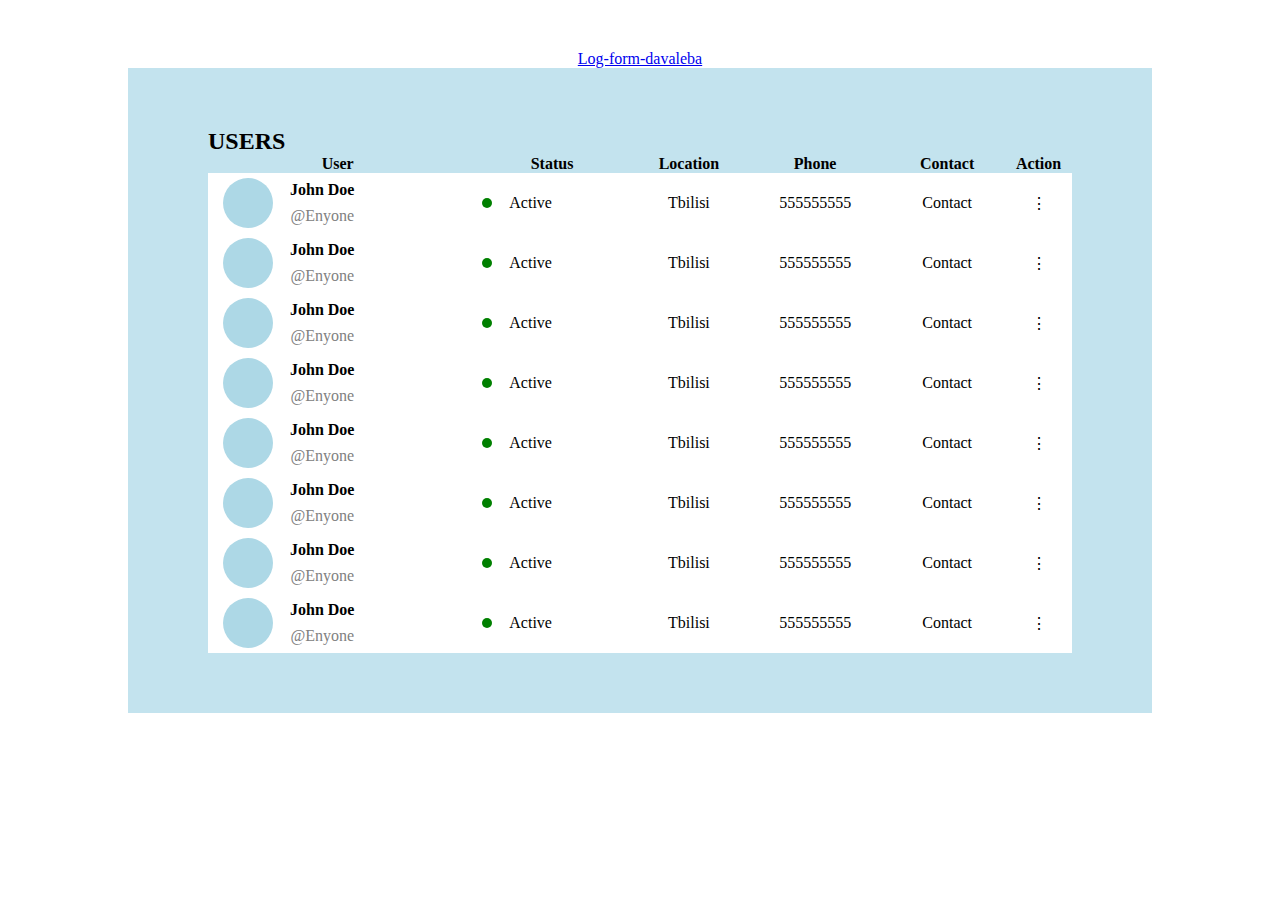
<file: index.html>
<!DOCTYPE html>
<html lang="en">
  <head>
    <meta charset="UTF-8" />
    <meta http-equiv="X-UA-Compatible" content="IE=edge" />
    <meta name="viewport" content="width=device-width, initial-scale=1.0" />
    <title>Document</title>
    <link rel="stylesheet" href="table.css" />
  </head>
  <body>
    <div>    <a href="logInForm.html">Log-form-davaleba</a>
</div>
   
    <div class="table">
      <h2>USERS</h2>
      <table class="mainTable">
        <thead>
          <tr>
            <th>User</th>
            <th>Status</th>
            <th>Location</th>
            <th>Phone</th>
            <th>Contact</th>
            <th>Action</th>
          </tr>
        </thead>
        <tbody class="z">
          <tr class="x">
            <td>
              <div class="wrapper">
                <div class="img"></div>
                <table>
                  <tr>
                    <td class="username">John Doe</td>
                  </tr>
                  <tr>
                    <td class="nickname">@Enyone</td>
                  </tr>
                </table>
              </div>
            </td>
            <td>
              <div class="wrapper">
                <div class="statusImg"></div>
                <table>
                  <tr>
                    <td>Active</td>
                  </tr>
                </table>
              </div>
            </td>
            <td>Tbilisi</td>
            <td>555555555</td>
            <td>Contact</td>
            <td>&#x22EE</td>
          </tr>
          <tr>
            <td>
              <div class="wrapper">
                <div class="img"></div>
                <table>
                  <tr>
                    <td class="username">John Doe</td>
                  </tr>
                  <tr>
                    <td class="nickname">@Enyone</td>
                  </tr>
                </table>
              </div>
            </td>
            <td>
              <div class="wrapper">
                <div class="statusImg"></div>
                <table>
                  <tr>
                    <td>Active</td>
                  </tr>
                </table>
              </div>
            </td>
            <td>Tbilisi</td>
            <td>555555555</td>
            <td>Contact</td>
            <td>&#x22EE</td>
          </tr><tr>
            <td>
              <div class="wrapper">
                <div class="img"></div>
                <table>
                  <tr>
                    <td class="username">John Doe</td>
                  </tr>
                  <tr>
                    <td class="nickname">@Enyone</td>
                  </tr>
                </table>
              </div>
            </td>
            <td>
              <div class="wrapper">
                <div class="statusImg"></div>
                <table>
                  <tr>
                    <td>Active</td>
                  </tr>
                </table>
              </div>
            </td>
            <td>Tbilisi</td>
            <td>555555555</td>
            <td>Contact</td>
            <td>&#x22EE</td>
          </tr><tr>
            <td>
              <div class="wrapper">
                <div class="img"></div>
                <table>
                  <tr>
                    <td class="username">John Doe</td>
                  </tr>
                  <tr>
                    <td class="nickname">@Enyone</td>
                  </tr>
                </table>
              </div>
            </td>
            <td>
              <div class="wrapper">
                <div class="statusImg"></div>
                <table>
                  <tr>
                    <td>Active</td>
                  </tr>
                </table>
              </div>
            </td>
            <td>Tbilisi</td>
            <td>555555555</td>
            <td>Contact</td>
            <td>&#x22EE</td>
          </tr><tr>
            <td>
              <div class="wrapper">
                <div class="img"></div>
                <table>
                  <tr>
                    <td class="username">John Doe</td>
                  </tr>
                  <tr>
                    <td class="nickname">@Enyone</td>
                  </tr>
                </table>
              </div>
            </td>
            <td>
              <div class="wrapper">
                <div class="statusImg"></div>
                <table>
                  <tr>
                    <td>Active</td>
                  </tr>
                </table>
              </div>
            </td>
            <td>Tbilisi</td>
            <td>555555555</td>
            <td>Contact</td>
            <td>&#x22EE</td>
          </tr><tr>
            <td>
              <div class="wrapper">
                <div class="img"></div>
                <table>
                  <tr>
                    <td class="username">John Doe</td>
                  </tr>
                  <tr>
                    <td class="nickname">@Enyone</td>
                  </tr>
                </table>
              </div>
            </td>
            <td>
              <div class="wrapper">
                <div class="statusImg"></div>
                <table>
                  <tr>
                    <td>Active</td>
                  </tr>
                </table>
              </div>
            </td>
            <td>Tbilisi</td>
            <td>555555555</td>
            <td>Contact</td>
            <td>&#x22EE</td>
          </tr><tr>
            <td>
              <div class="wrapper">
                <div class="img"></div>
                <table>
                  <tr>
                    <td class="username">John Doe</td>
                  </tr>
                  <tr>
                    <td class="nickname">@Enyone</td>
                  </tr>
                </table>
              </div>
            </td>
            <td>
              <div class="wrapper">
                <div class="statusImg"></div>
                <table>
                  <tr>
                    <td>Active</td>
                  </tr>
                </table>
              </div>
            </td>
            <td>Tbilisi</td>
            <td>555555555</td>
            <td>Contact</td>
            <td>&#x22EE</td>
          </tr><tr>
            <td>
              <div class="wrapper">
                <div class="img"></div>
                <table>
                  <tr>
                    <td class="username">John Doe</td>
                  </tr>
                  <tr>
                    <td class="nickname">@Enyone</td>
                  </tr>
                </table>
              </div>
            </td>
            <td>
              <div class="wrapper">
                <div class="statusImg"></div>
                <table>
                  <tr>
                    <td>Active</td>
                  </tr>
                </table>
              </div>
            </td>
            <td>Tbilisi</td>
            <td>555555555</td>
            <td>Contact</td>
            <td>&#x22EE</td>
          </tr>
        </tbody>
      </table>
    </div>
  </body>
</html>
</file>
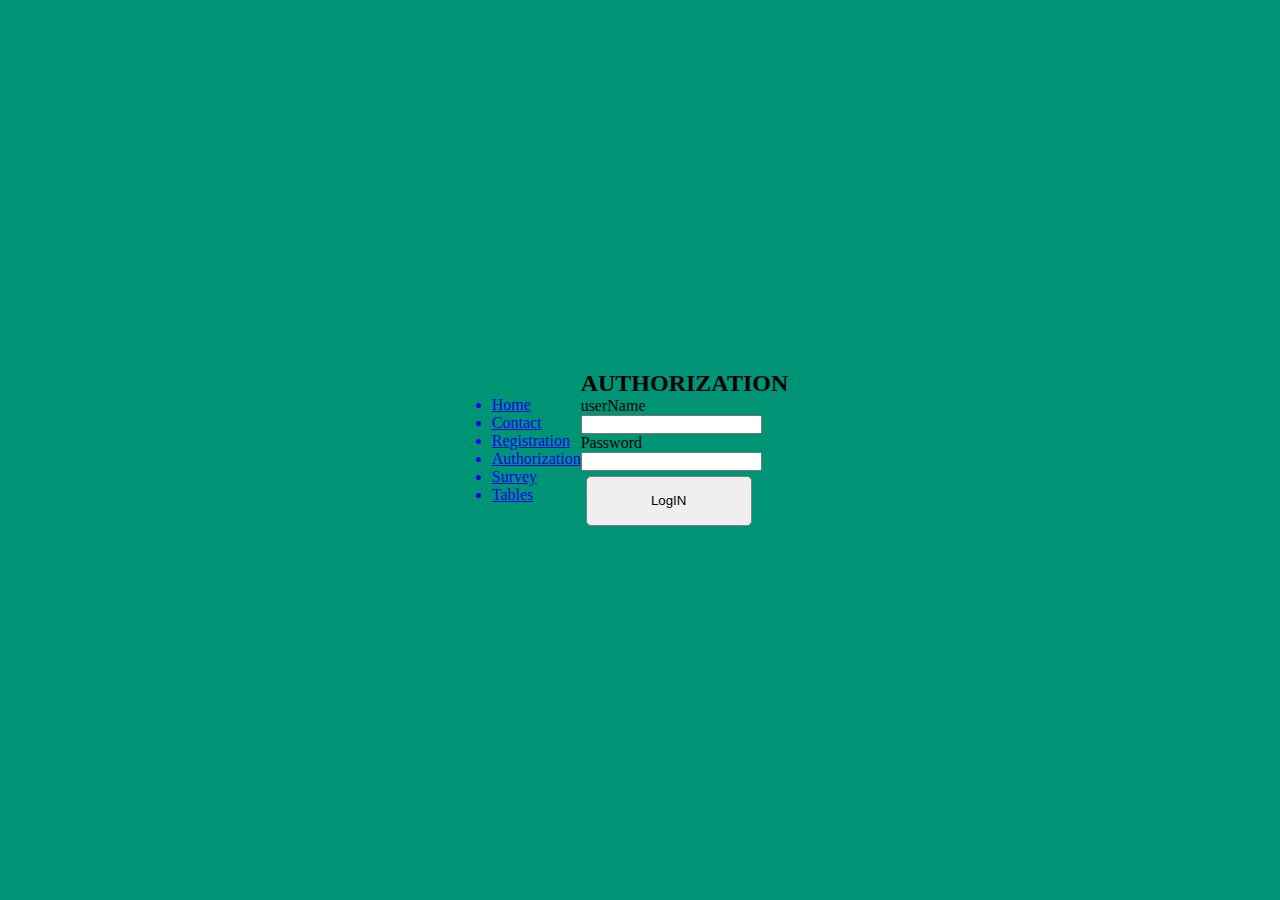
<file: AuthForm.html>
<!DOCTYPE html>
<html lang="en">
  <head>
    <meta charset="UTF-8" />
    <meta http-equiv="X-UA-Compatible" content="IE=edge" />
    <meta name="viewport" content="width=device-width, initial-scale=1.0" />
    <title>Document</title>
    <link rel="stylesheet" href="style.css" />
  </head>
  <body>
    <header>
      <ul>
        <a href="index.html">
          <li>Home</li>
        </a>
        <a href="ContactForm.html">
          <li>Contact</li>
        </a>
        <a href="registrationForm.html">
          <li>Registration</li>
        </a>
        <a href="AuthForm.html">
          <li>Authorization</li>
        </a>
        <a href="survey.html">
          <li>Survey</li>
        </a>
        <a href="table.html">
          <li>Tables</li>
        </a>
      </ul>
    </header>
    <div class="form">
      <form action="action.php" method="get">
        <h2>AUTHORIZATION</h2>
        <label for="name">userName</label><br />
        <input id="name" type="text" /> <br />
        <label id="pass" for="number">Password</label> <br />
        <input id="pass" type="password" /> <br />
        <button type="submit">LogIN</button>
      </form>
    </div>
  </body>
</html>
</file>
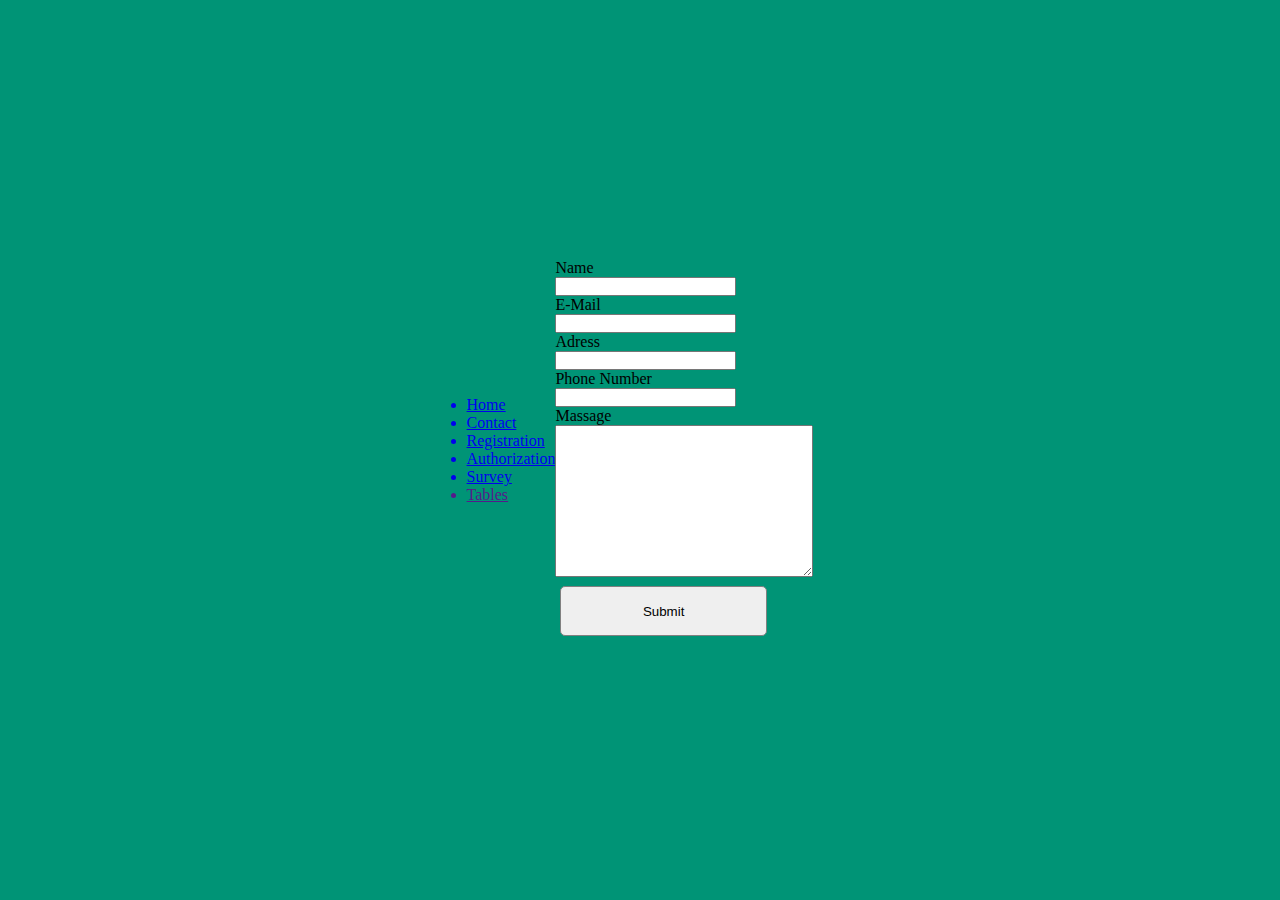
<file: ContactForm.html>
<!DOCTYPE html>
<html lang="en">
  <head>
    <meta charset="UTF-8" />
    <meta http-equiv="X-UA-Compatible" content="IE=edge" />
    <meta name="viewport" content="width=device-width, initial-scale=1.0" />
    <title>Document</title>
    <link rel="stylesheet" href="style.css" />
  </head>
  <body>
    <header>
      <ul>
        <a href="index.html">
          <li>Home</li>
        </a>
        <a href="ContactForm.html">
          <li>Contact</li>
        </a>
        <a href="registrationForm.html">
          <li>Registration</li>
        </a>
        <a href="AuthForm.html">
          <li>Authorization</li>
        </a>
        <a href="survey.html">
          <li>Survey</li>
        </a>
        <a href="">
          <li>Tables</li>
        </a>
      </ul>
    </header>
    <div class="form">
      <form action="action.php" method="get">
        <label for="name">Name</label><br />
        <input id="name" type="text" /> <br />
        <label for="email">E-Mail</label> <br />
        <input id="email" type="email" /> <br />
        <label for="adress">Adress</label> <br />
        <input id="adress" type="text" /> <br />
        <label id="number" for="number">Phone Number</label> <br />
        <input type="number" /> <br />
        <label for="msgbx">Massage</label> <br />
        <textarea name="Massage" id="msgbx" cols="30" rows="10"></textarea>
        <br />
        <button type="submit">Submit</button>
      </form>
    </div>
  </body>
</html>
</file>
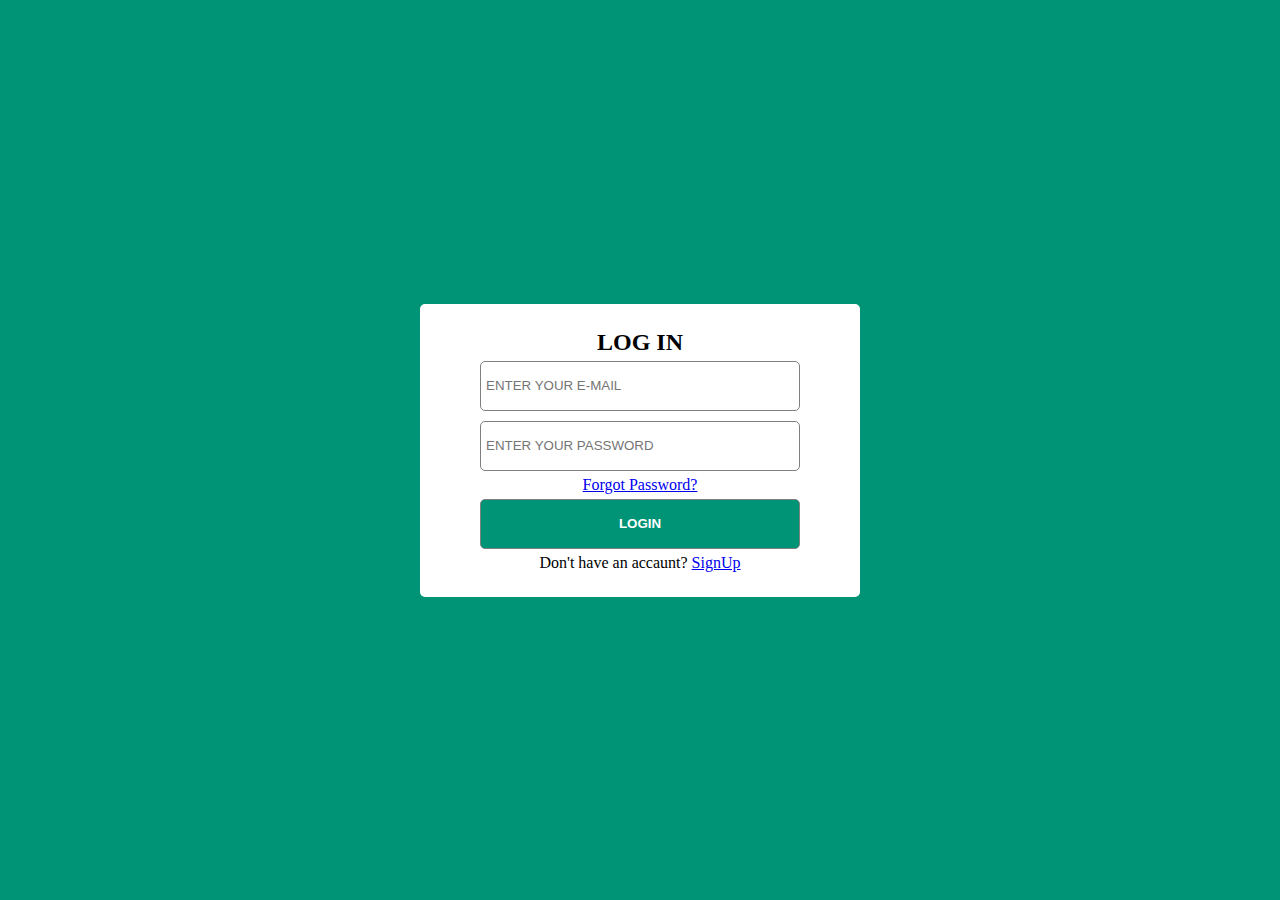
<file: logInForm.html>
<!DOCTYPE html>
<html lang="en">
  <head>
    <meta charset="UTF-8" />
    <meta http-equiv="X-UA-Compatible" content="IE=edge" />
    <meta name="viewport" content="width=device-width, initial-scale=1.0" />
    <title>SIGN_IN_FORM</title>
    <link rel="stylesheet" href="style.css" />
  </head>
  <body>
    <div class="loginForm">
      <h2>LOG IN</h2>
      <form action="action.php" method="get">
        <label for="mail"></label>
        <input id="mail" type="e-mail" placeholder="ENTER YOUR E-MAIL" />
        <label for="pass"></label>
        <input id="pass" type="password" placeholder="ENTER YOUR PASSWORD" />
        <a href="#"> <p>Forgot Password?</p> </a>
        <button type="submit">LOGIN</button>
      </form>
      <p>
        Don't have an accaunt? <a href="regForm.html"><span>SignUp</span></a>
      </p>
    </div>
  </body>
</html>
</file>
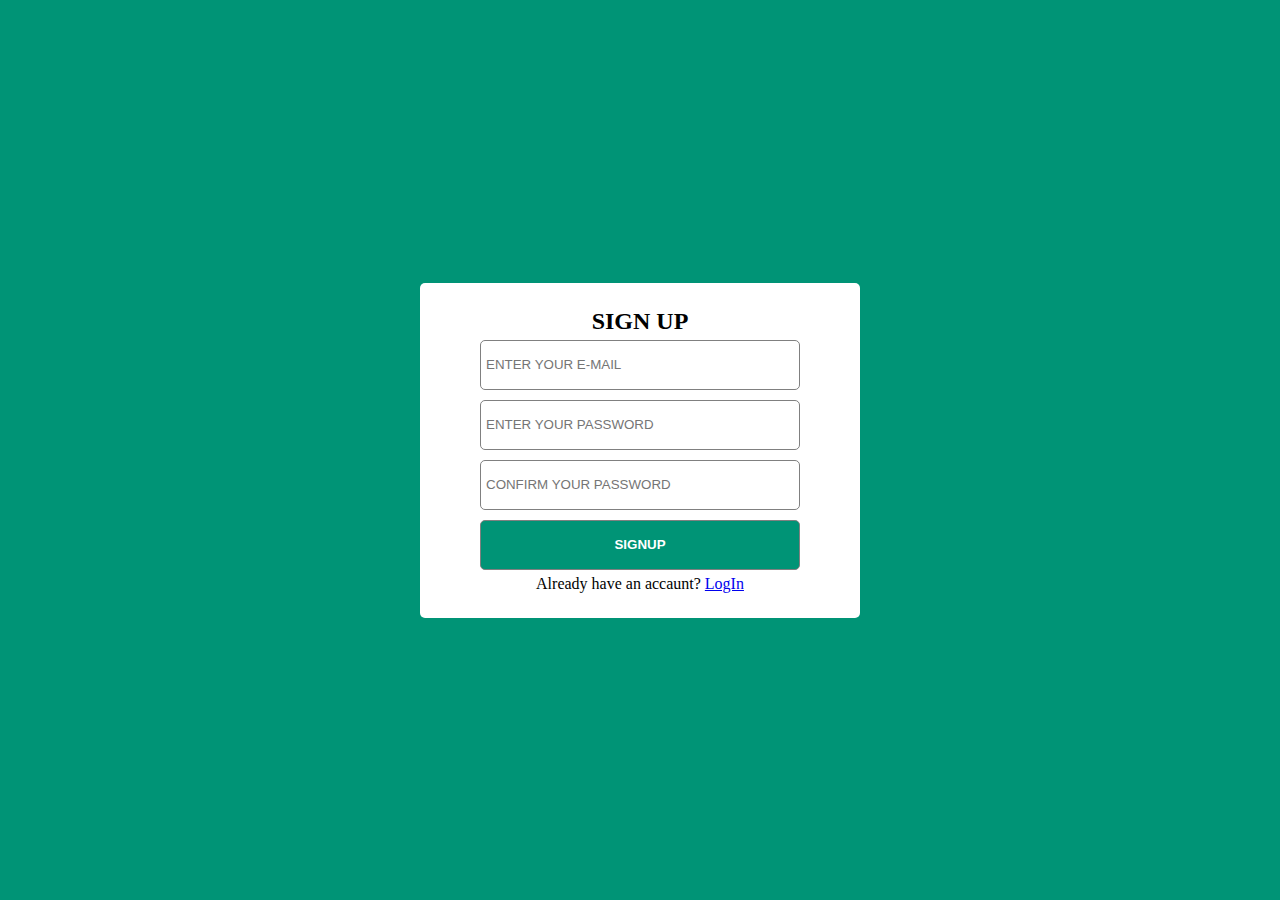
<file: regForm.html>
<!DOCTYPE html>
<html lang="en">
  <head>
    <meta charset="UTF-8" />
    <meta http-equiv="X-UA-Compatible" content="IE=edge" />
    <meta name="viewport" content="width=device-width, initial-scale=1.0" />
    <title>SIGN_UP_FORM</title>
    <link rel="stylesheet" href="style.css" />
  </head>
  <body>
    <div class="loginForm">
      <h2>SIGN UP</h2>
      <form action="action.php" method="get">
        <label for="mail"></label>
        <input id="mail" type="e-mail" placeholder="ENTER YOUR E-MAIL" />
        <label for="pass"></label>
        <input id="pass" type="password" placeholder="ENTER YOUR PASSWORD" />
        <label for="confpass"></label>
        <input
          id="confpass"
          type="password"
          placeholder="CONFIRM YOUR PASSWORD"
        />
        <button type="submit">SIGNUP</button>
      </form>
      <p>
        Already have an accaunt? <a href="logInForm.html"><span>LogIn</span></a>
      </p>
    </div>
  </body>
</html>
</file>
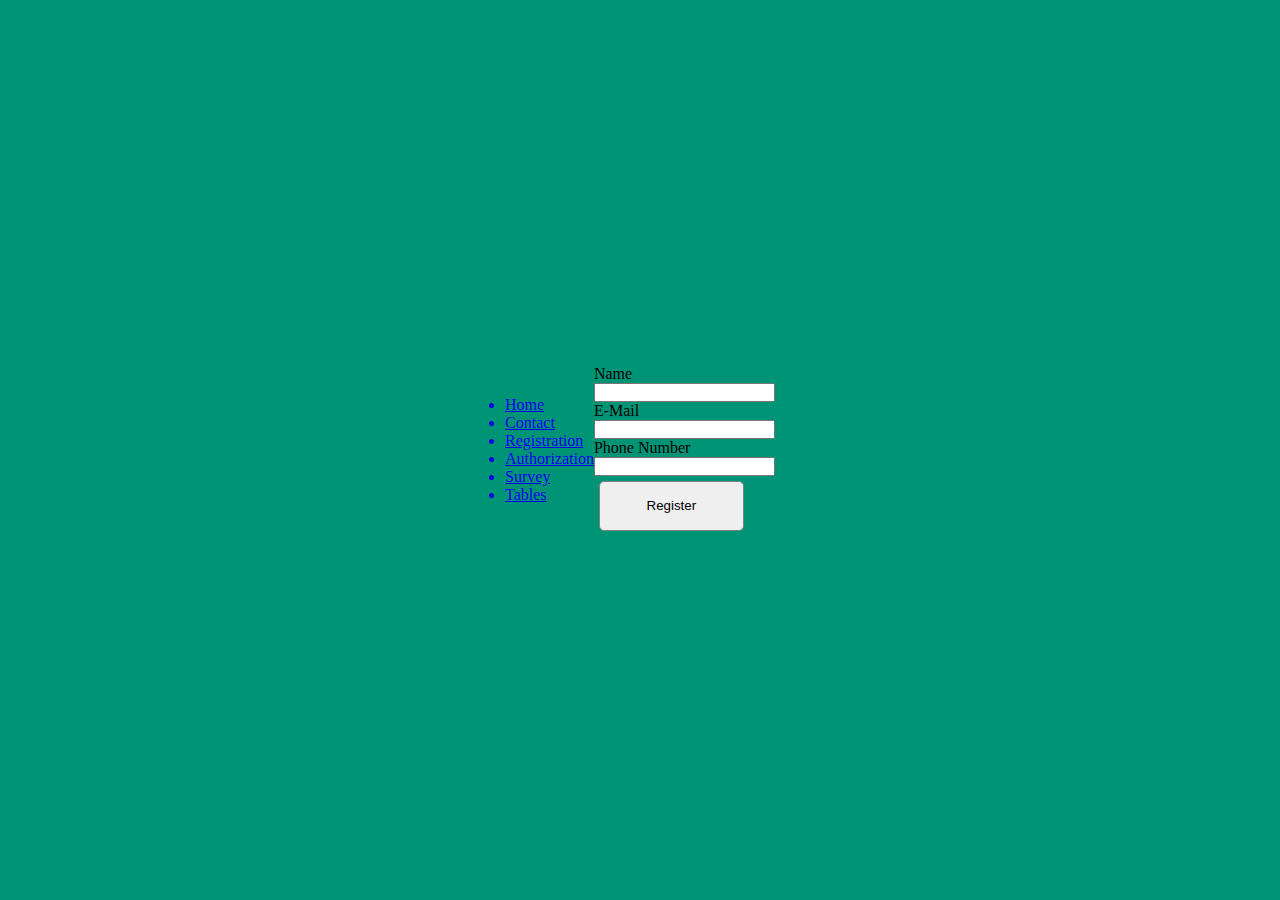
<file: registrationForm.html>
<!DOCTYPE html>
<html lang="en">
  <head>
    <meta charset="UTF-8" />
    <meta http-equiv="X-UA-Compatible" content="IE=edge" />
    <meta name="viewport" content="width=device-width, initial-scale=1.0" />
    <title>Document</title>
    <link rel="stylesheet" href="style.css" />
  </head>
  <body>
    <header>
      <ul>
        <a href="index.html">
          <li>Home</li>
        </a>
        <a href="ContactForm.html">
          <li>Contact</li>
        </a>
        <a href="registrationForm.html">
          <li>Registration</li>
        </a>
        <a href="AuthForm.html">
          <li>Authorization</li>
        </a>
        <a href="survey.html">
          <li>Survey</li>
        </a>
        <a href="table.html">
          <li>Tables</li>
        </a>
      </ul>
    </header>
    <div class="form">
      <form action="action.php" method="get">
        <label for="name">Name</label><br />
        <input id="name" type="text" /> <br />
        <label for="email">E-Mail</label> <br />
        <input id="email" type="email" /> <br />
        <label id="number" for="number">Phone Number</label> <br />
        <input type="number" /> <br />
        <button type="submit">Register</button>
      </form>
    </div>
  </body>
</html>
</file>
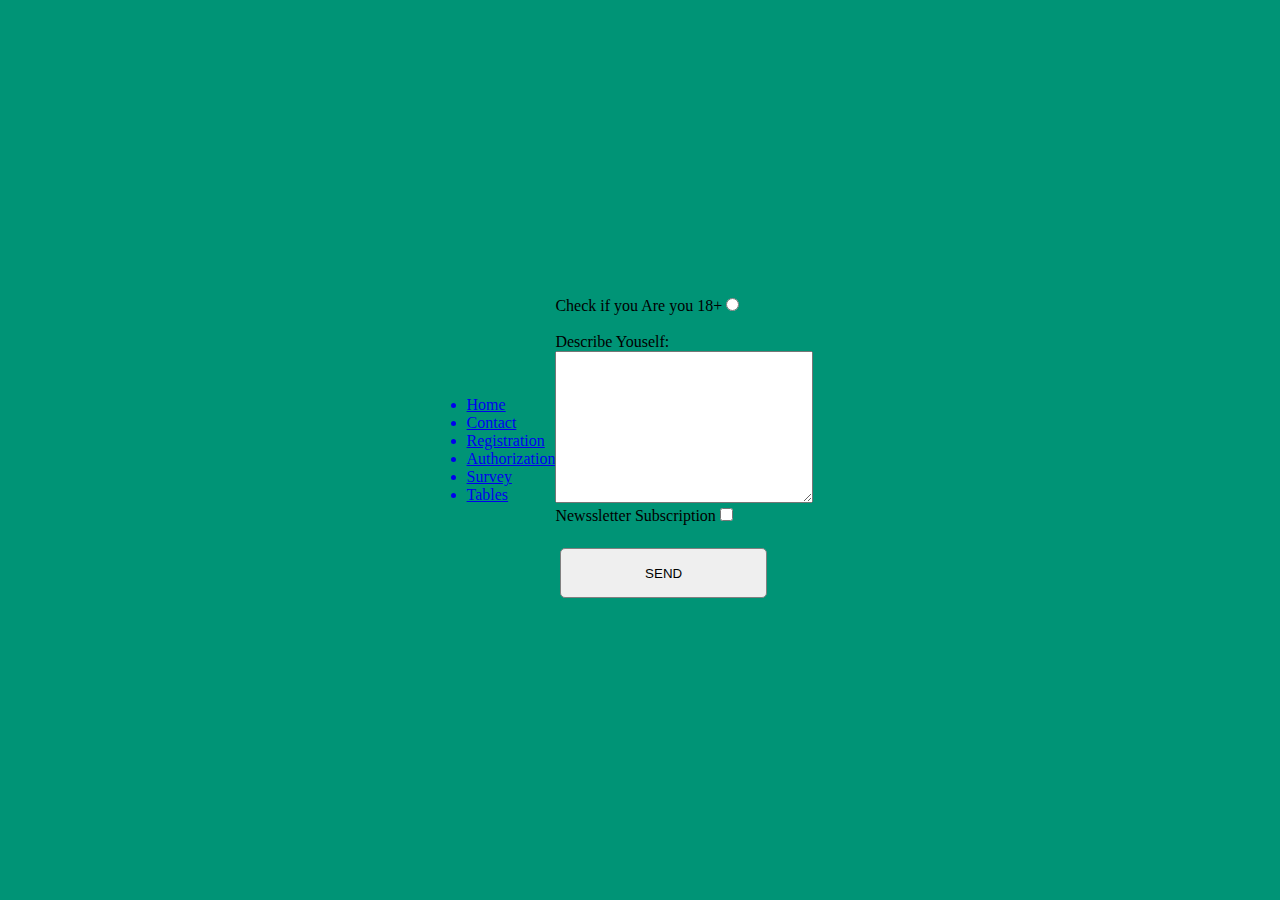
<file: survey.html>
<!DOCTYPE html>
<html lang="en">
  <head>
    <meta charset="UTF-8" />
    <meta http-equiv="X-UA-Compatible" content="IE=edge" />
    <meta name="viewport" content="width=device-width, initial-scale=1.0" />
    <title>Document</title>
    <link rel="stylesheet" href="style.css" />
  </head>
  <body>
    <header>
      <ul>
        <a href="index.html">
          <li>Home</li>
        </a>
        <a href="ContactForm.html">
          <li>Contact</li>
        </a>
        <a href="registrationForm.html">
          <li>Registration</li>
        </a>
        <a href="AuthForm.html">
          <li>Authorization</li>
        </a>
        <a href="survey.html">
          <li>Survey</li>
        </a>
        <a href="table.html">
          <li>Tables</li>
        </a>
      </ul>
    </header>
    <div class="form">
      <form action="action.php" method="get">
        <label for="ageConf">Check if you Are you 18+</label>
        <input id="ageConf" type="radio" /> <br />
        <br />
        <label for="srv">Describe Youself:</label><br />
        <textarea name="srv" id="srv" cols="30" rows="10"></textarea><br />
        <label for="sub">Newssletter Subscription</label>
        <input id="sub" type="checkbox" /> <br />
        <br />
        <button type="submit">SEND</button>
      </form>
    </div>
  </body>
</html>
</file>
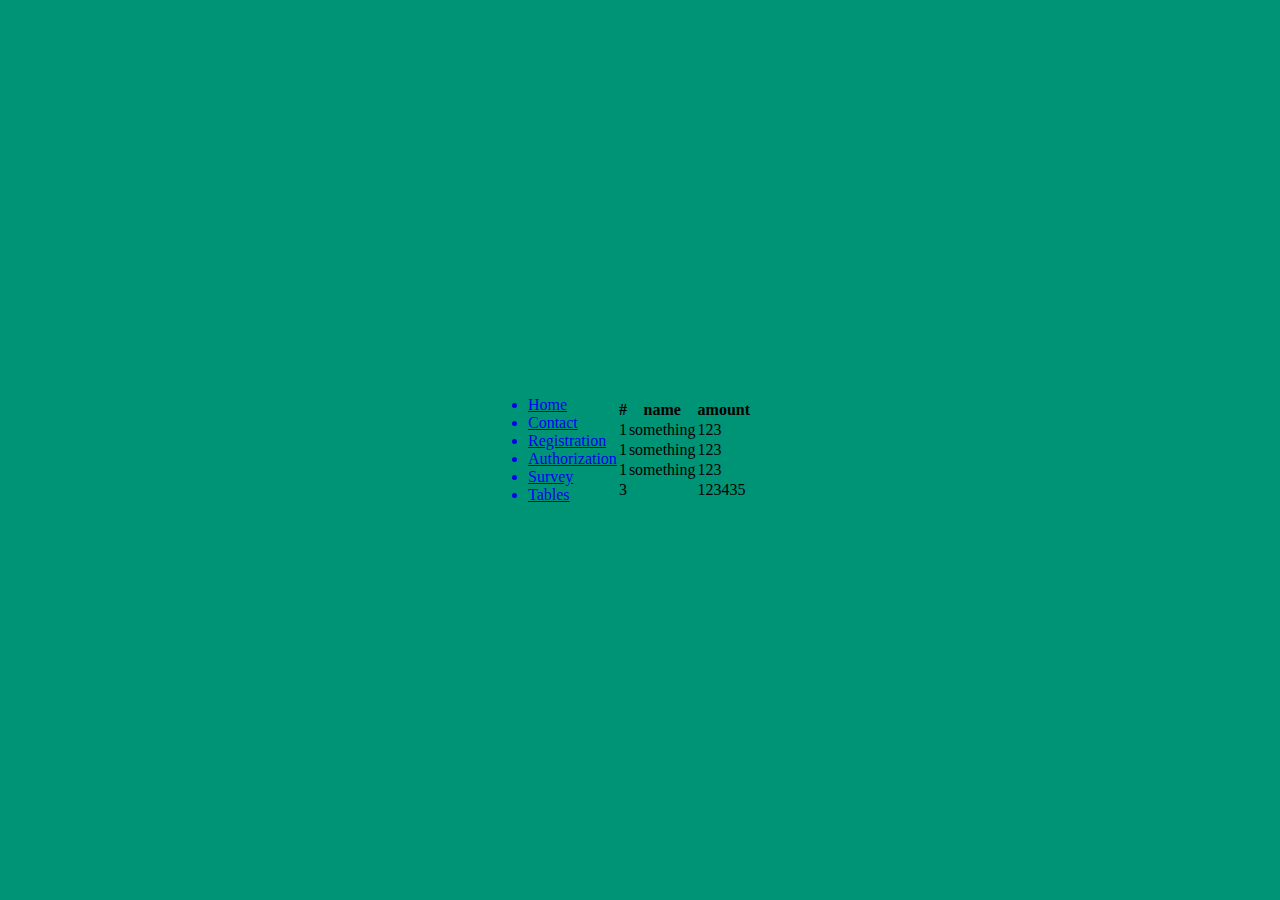
<file: table.html>
<!DOCTYPE html>
<html lang="en">
  <head>
    <meta charset="UTF-8" />
    <meta http-equiv="X-UA-Compatible" content="IE=edge" />
    <meta name="viewport" content="width=device-width, initial-scale=1.0" />
    <title>Document</title>
    <link rel="stylesheet" href="style.css" />
  </head>
  <body>
    <header>
      <ul>
        <a href="index.html">
          <li>Home</li>
        </a>
        <a href="ContactForm.html">
          <li>Contact</li>
        </a>
        <a href="registrationForm.html">
          <li>Registration</li>
        </a>
        <a href="AuthForm.html">
          <li>Authorization</li>
        </a>
        <a href="survey.html">
          <li>Survey</li>
        </a>
        <a href="table.html">
          <li>Tables</li>
        </a>
      </ul>
    </header>
    <div class="form">
       <table>
        <thead>
          <tr>
            <th>#</th>
            <th>name</th>
            <th>amount</th>
          </tr>
        </thead>
        <tbody>
          <tr>
            <td>1</td>
            <td>something</td>
            <td>123</td>
          </tr>
          <tr>
            <td>1</td>
            <td>something</td>
            <td>123</td>
          </tr><tr>
            <td>1</td>
            <td>something</td>
            <td>123</td>
          </tr>
          <tfoot>
            <tr>
              <td>3</td>
              <td></td>
              <td>123435</td>
            </tr>
          </tfoot>
        </tbody>
      </table>
    </div>
  </body>
</html>
</file>
<file: table.css>
* {
  margin: 0;
  padding: 0;
  box-sizing: border-box;
}

body {
  display: flex;
  align-items: center;
  justify-content: center;
  flex-direction: column;
  padding: 50px;
}

.table {
  background-color: rgb(195, 227, 238);
  width: 80vw;
  height: auto;
  padding: 60px 80px;
  display: flex;
  justify-content: center;
  flex-direction: column;
}

.img {
  width: 50px;
  height: 50px;
  border-radius: 50%;
  background-color: lightblue;
  background-size: cover;
  background-image: url("https://ps.w.org/tiny-compress-images/assets/icon-256x256.png?rev=1088385");
}

.wrapper {
  display: flex;
  justify-content: flex-start;
  align-items: center;
}

.nickname {
  color: gray;
}
.username {
  font-weight: bold;
}

.statusImg {
  width: 10px;
  height: 10px;
  background-color: green;
  border-radius: 50%;
}

.mainTable {
  text-align: center;
}

.mainTable tbody > tr,
td {
  padding: 3px 15px;
  background-color: white;
}

.mainTable {
  border-collapse: separate;
  border-spacing: 0ch;
}

.x {
  border-bottom: 10px solid transparent;
}

.x::after {
  height: 10px;
  display: table-row;
  content: "";
}
</file>
<file: style.css>
* {
  margin: 0;
  padding: 0;
  box-sizing: border-box;
}

body {
  display: flex;
  justify-content: center;
  align-items: center;
  background-color: hsl(168deg 100% 29%);
  height: 100vh;
}


.loginForm {
  background-color: white;
  padding: 25px 20px;
  border-radius: 5px;
  display: flex;
  align-items: center;
  flex-direction: column;
}

.loginForm form {
  width: 400px;
  height: auto;
  display: flex;
  flex-direction: column;
  align-items: center;
}

.loginForm form input,
button {
  margin: 5px;
  width: 80%;
  height: 50px;
  border-radius: 5px;
  padding: 0 5px;
  border-width: 1px;
  border-color: gray;
  border-style: solid;
}
.loginForm form button {
  background-color: hsl(168deg 100% 29%);
  font-weight: bold;
  color: white;
  bor
}
</file>
